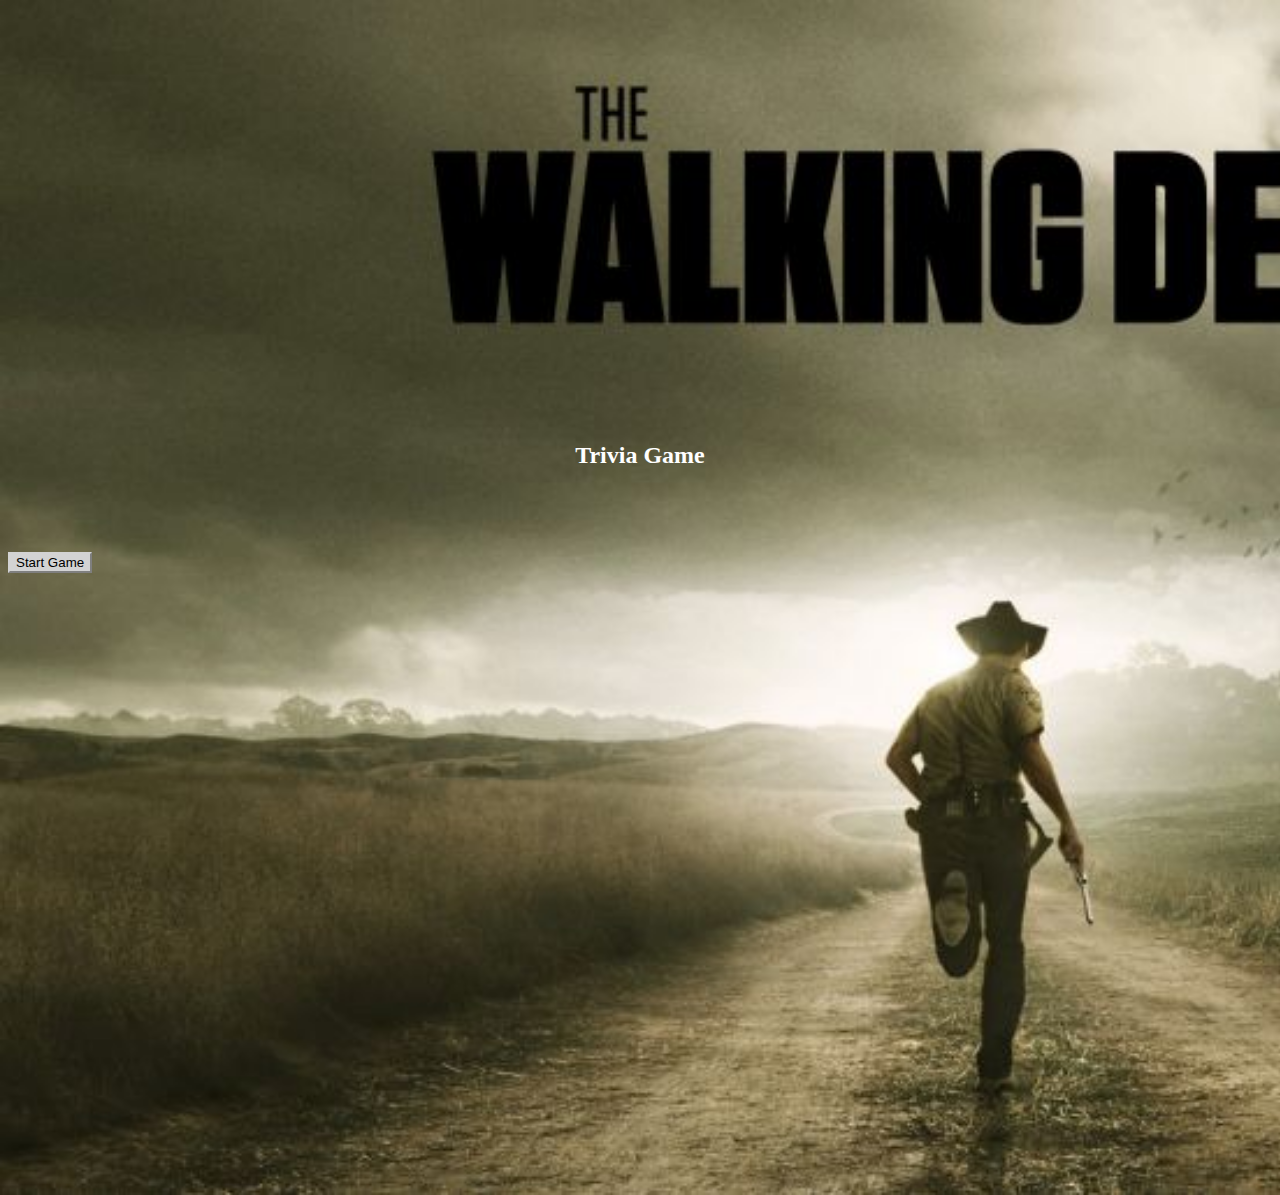
<file: index.html>
<!DOCTYPE html>
<html>

<head>
        <link rel="stylesheet" href="https://stackpath.bootstrapcdn.com/bootstrap/4.1.1/css/bootstrap.min.css" integrity="sha384-WskhaSGFgHYWDcbwN70/dfYBj47jz9qbsMId/iRN3ewGhXQFZCSftd1LZCfmhktB"
                crossorigin="anonymous">
        <link rel="stylesheet" type="text/css" href="style.css">

        <script src="https://ajax.googleapis.com/ajax/libs/jquery/3.3.1/jquery.min.js"></script>

</head>

<body>


        <div id="mainPageCard" class="container titleDiv">
                <div class="row">
                        <div class="col-2">

                        </div>
                        <div class="col-8">
                                <div>
                                        <h2 class="titleHeader">Trivia Game</h2>
                                        <button type="button" id="startGame" class="startButton btn btn-primary btn-lg btn-block">Start Game</button>

                                </div>
                        </div>
                        <div class="col-2">

                        </div>
                </div>
        </div>

        <!--make this invisible-->

        <div id="questionPage" class="container titleDiv">
                <div class="row">
                        <div class="col-2 stats">

                        </div>
                        <div class="col-8">
                                <div>
                                        <h1 class="countDownStyle" id="countDownTimerId"></h1>
                                        <p class="questionStyle" id="questionId"></p>
                                        <li>
                                                <ul>
                                                        <button type="button" id="answer1Id" class="answerButtons btn btn-primary btn-lg btn-block"></button>
                                                </ul>
                                                <ul>
                                                        <button type="button" id="answer2Id" class="answerButtons btn btn-primary btn-lg btn-block"></button>
                                                </ul>
                                                <ul>
                                                        <button type="button" id="answer3Id" class="answerButtons btn btn-primary btn-lg btn-block"></button>
                                                </ul>
                                                <ul>
                                                        <button type="button" id="answer4Id" class="answerButtons btn btn-primary btn-lg btn-block"></button>
                                                </ul>

                                        </li>

                                </div>
                        </div>
                        <div class="col-2">

                        </div>
                </div>
        </div>


        <div id="displayCorrectAnswer" class="answerPage container ">
                <div class="row">
                        <div class="col-2">

                        </div>
                        <div class="col-8">
                                <div>
                                        <h2 id="correctAnswerText"></h2>
                                        <div id="correctAnswerImg"></div>
                                </div>
                        </div>
                        <div class="col-2">

                        </div>
                </div>
        </div>

        <div id ="endgameStats"class="container ">
                <div class="row">
                        <div class="col-2">

                        </div>
                        <div class="col-8">
                                <div>
                                        <h2 id="statPageHeader">asdfasdfasdf</h2>
                                        <button type="button" id="restartGame" class=" btn btn-primary btn-lg btn-block">Reset Game</button>


                                </div>
                        </div>
                        <div class="col-2">

                        </div>
                </div>
        </div>



        <script type="text/javascript" src="javascript.js"></script>

</body>



</html>
</file>
<file: style.css>
body {
    background-size: cover;
    background-repeat: no-repeat;
    background-image: url(images/twdCoverPhoto.jpg);

}

.titleDiv {
    height: 500px;

    margin-top: 7%;
    width: auto;
    

 
}

.titleHeader {
  
    margin-top: 35%;
    color: white;
    text-align: center;
}

.startButton {
    margin-top: 5%;
    background-color: lightgray;
    color: black;
    border-color: lightgray;
}
.startButton:hover {
    background-color: darkgray;
    color: white;
    border-color: darkgray;
}

.countDownStyle {
    text-align: center;
    font-size: 35px;
    margin-top: 35%;
    color: white;
}
.questionStyle {
    font-size: 40px;
    text-align: center;
    color: white;

}


.answerButtons {
    margin-top: 4%;
    background-color: lightgray;
    color: black;
    border-color: lightgray;
    height: 30px;
    text-align: center;
    line-height: 2%;
}
.answerButtons:hover {
    background-color: darkgray;
    color: white;
    border-color: darkgray;
}

li{
    margin-top: 3%;
}

.stats {
    font-size: 25px;
    color: white;
    margin-top: 25%;
    

}

.answerPage {
    text-align: center;
    margin-top: 20%;
    color: white;
}

#statPageHeader{
    margin-top: 50%;
    text-align: center;
    color: white;
    font-size: 25px;
}

#restartGame:hover{
  background-color: darkgray;
    color: white;
    border-color: darkgray;
}
#restartGame{
    margin-top: 4%;
    background-color: lightgray;
    color: black;
    border-color: lightgray;
    height: 30px;
    text-align: center;
    line-height: 2%;
}
</file>
